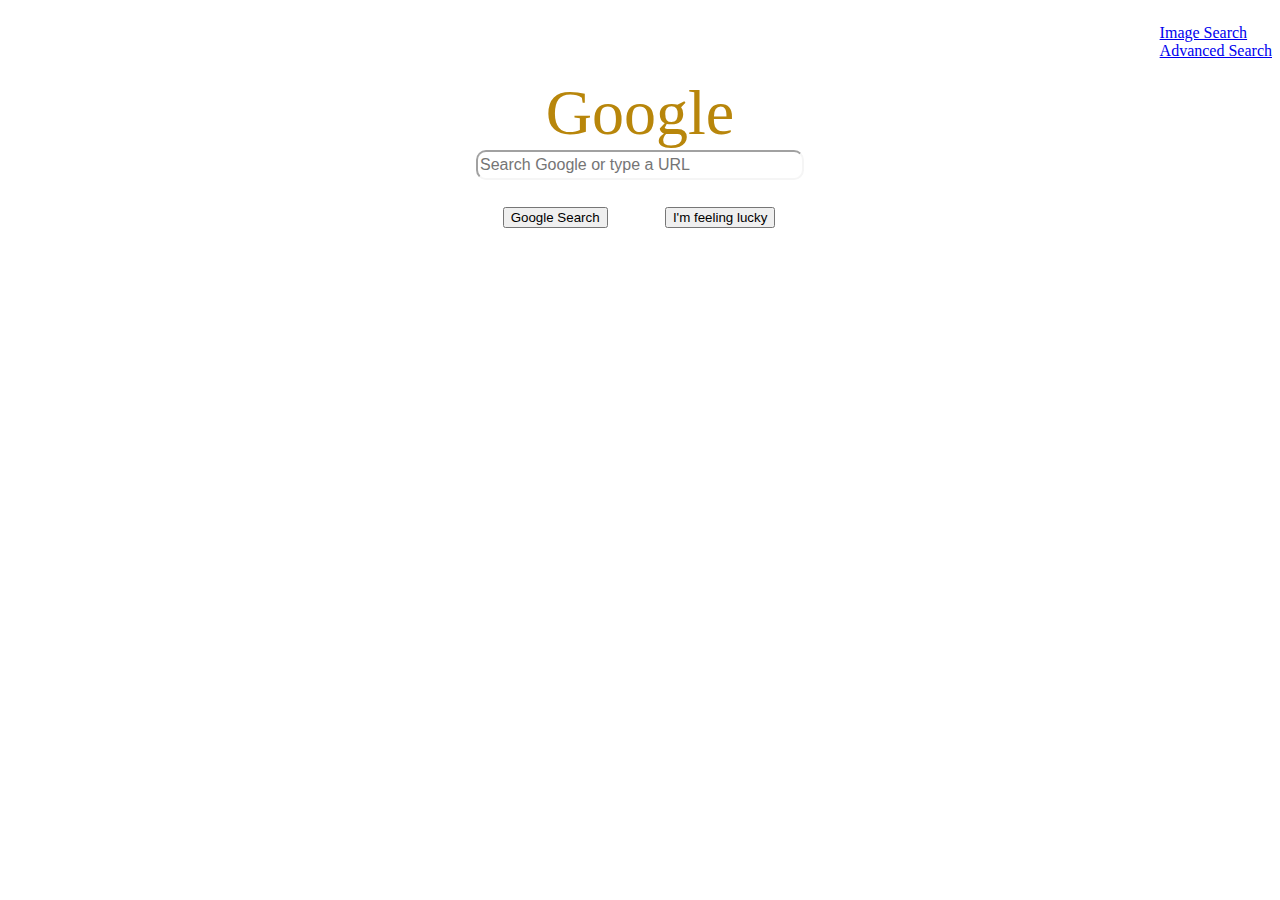
<file: index.html>
<!DOCTYPE html>
<html lang="en">
    <head>
        <link href="style.css" rel="stylesheet">
        <title>Search</title>
    </head>
    <body>
        <nav class="r_align">
            <ul>
                <li><a href="image.html">Image Search</a></li>
                <li><a href="advanced.html">Advanced Search</a></li> 
            </ul>          
        </nav>
        <div class="color">
            <p>Google</p>
        </div>
        <form action="https://www.google.com/search" class="center">
            <input class="search" type="text" name="q" placeholder="Search Google or type a URL">
            <div>
                <input class="width1" type="submit" value="Google Search">
                <input class="width2" type="submit" name="btnI" value="I'm feeling lucky" aria-label="I'm feeling lucky">
            </div>
        </form>
    </body>
</html>
</file>
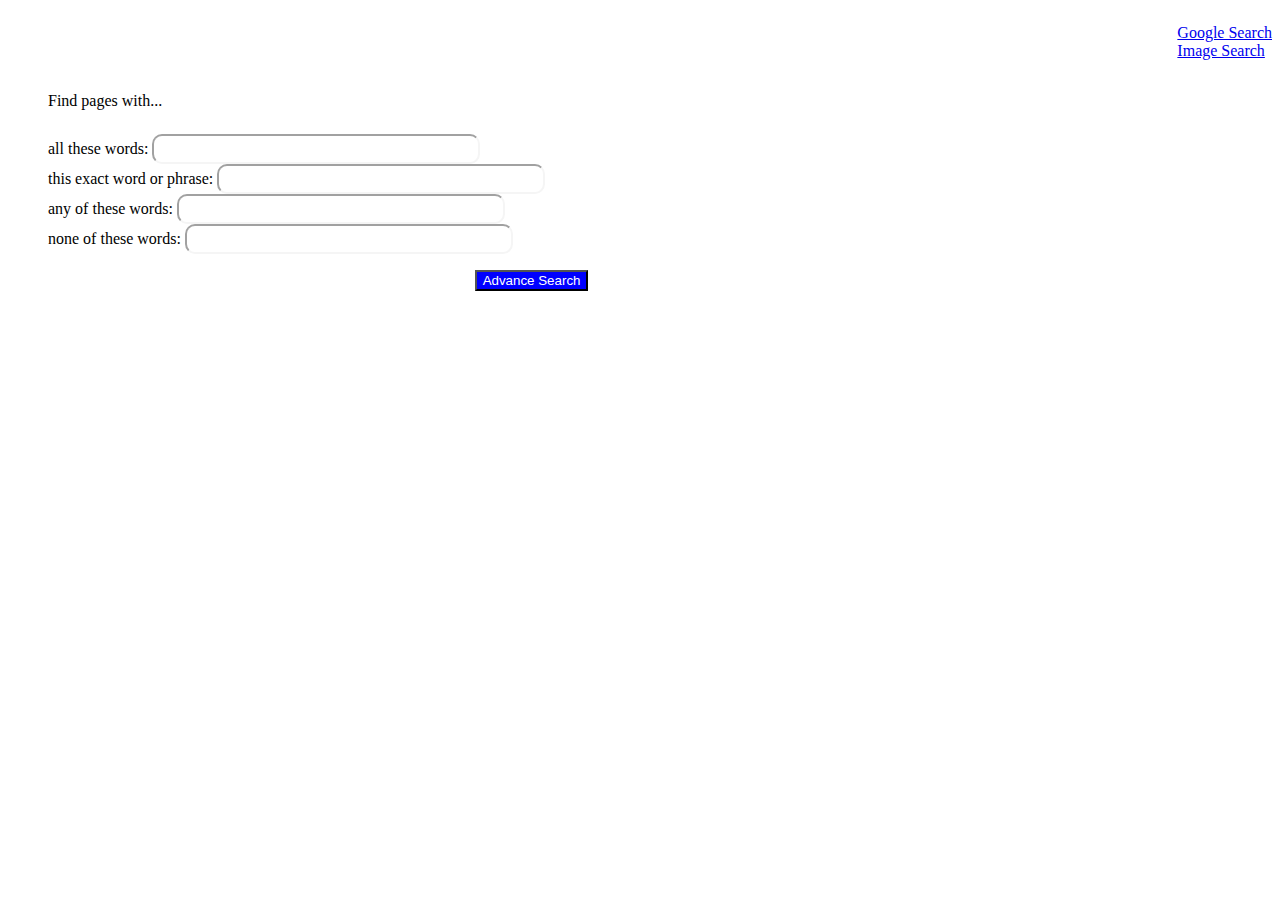
<file: advanced.html>
<!DOCTYPE html>
<html lang="en">
    <head>
        <link href="style.css" rel="stylesheet">
        <title>Search</title>
    </head>
    <body>
        <nav class="r_align">
            <ul>
                <li><a href="index.html">Google Search</a></li>
                <li><a href="image.html">Image Search</a></li>
            </ul>
        </nav>
        <form action="https://www.google.com/search">
            <ul class="l_align">
                <li class="space">Find pages with...</li>
                <li>all these words:
                    <input class="search1" value type="text" name="as_q"></li>
                <li>this exact word or phrase:
                    <input class="search1" value type="text" name="as_epq"></li>
                <li>any of these words:
                    <input class="search1" value type="text" name="as_oq"></li>
                <li>none of these words:
                    <input class="search1" value type="text" name="as_eq"></li>
            </ul>

            <input class="advance" type="submit" value="Advance Search">
        </form>
    </body>
</html>
</file>
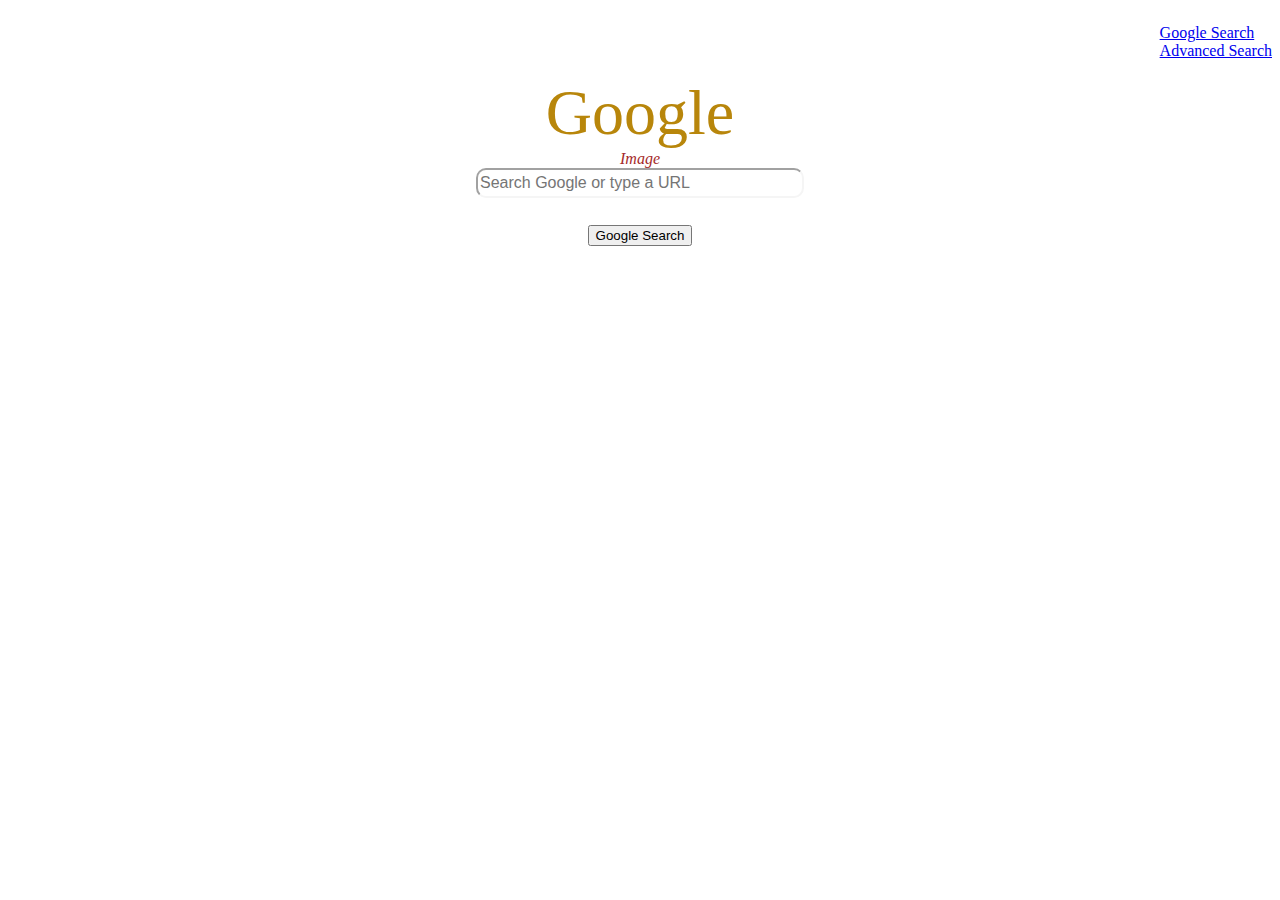
<file: image.html>
<!DOCTYPE html>
<html lang="en">
    <head>
        <link href="style.css" rel="stylesheet">
        <title>Search</title>
    </head>
    <body>
        <nav class="r_align">
            <ul>
                <li><a href="index.html">Google Search</a></li>
                <li><a href="advanced.html">Advanced Search</a></li>
            </ul>
        </nav>
        <div class="color">
            <p>Google</p>
        </div>
        <div class="img">
            <p>Image</p>
        </div>
        <form action="https://www.google.com/search" class="center">
            <input class="search" type="text" name="q" placeholder="Search Google or type a URL">
            <input class="width" type="submit" value="Google Search">
            <input type="hidden" name="tbm" value="isch">
        </form>
    </body>
</html>
</file>
<file: style.css>
.search {
    display: flex;
    border-radius: 10px;
    font-size: 1em;
    width: 20em;
    height: 1.5em;
    border-color: whitesmoke;
}

ul {
    list-style: none;
}
.r_align {
    display: flex;
    justify-content: flex-end;
}

.center {
    display: grid;
    justify-content: center;
}

.width {
    justify-self: center;
    margin-top: 2em;

}

.color {
    display: flex;
    justify-content: center;
    color: darkgoldenrod;
    font-size: 4em;
    margin: 0em;
}

p {
    margin: 0em;
}

.img {
    display: flex;
    justify-content: center;
    color: brown;
    font-size: 1em;
    margin: 0em;
    font-style: italic;
}

.search1 {
    border-radius: 10px;
    font-size: 1em;
    width: 20em;
    height: 1.5em;
    border-color: whitesmoke;
    justify-content: flex-start;
}

.l_align {
    display: flex;
    justify-content: flex-start;
    flex-direction: column;
}

.advance {
    color: white;
    background-color: blue;
    margin-left: 35em;
}

.space {
    margin-bottom: 1.5em
}

.width2 {
    justify-self: center;
    margin-top: 2em;
    margin-left: 4em;
}

.width1 {
    justify-self: center;
    margin-top: 2em;
    margin-left: 2em;
}
</file>
